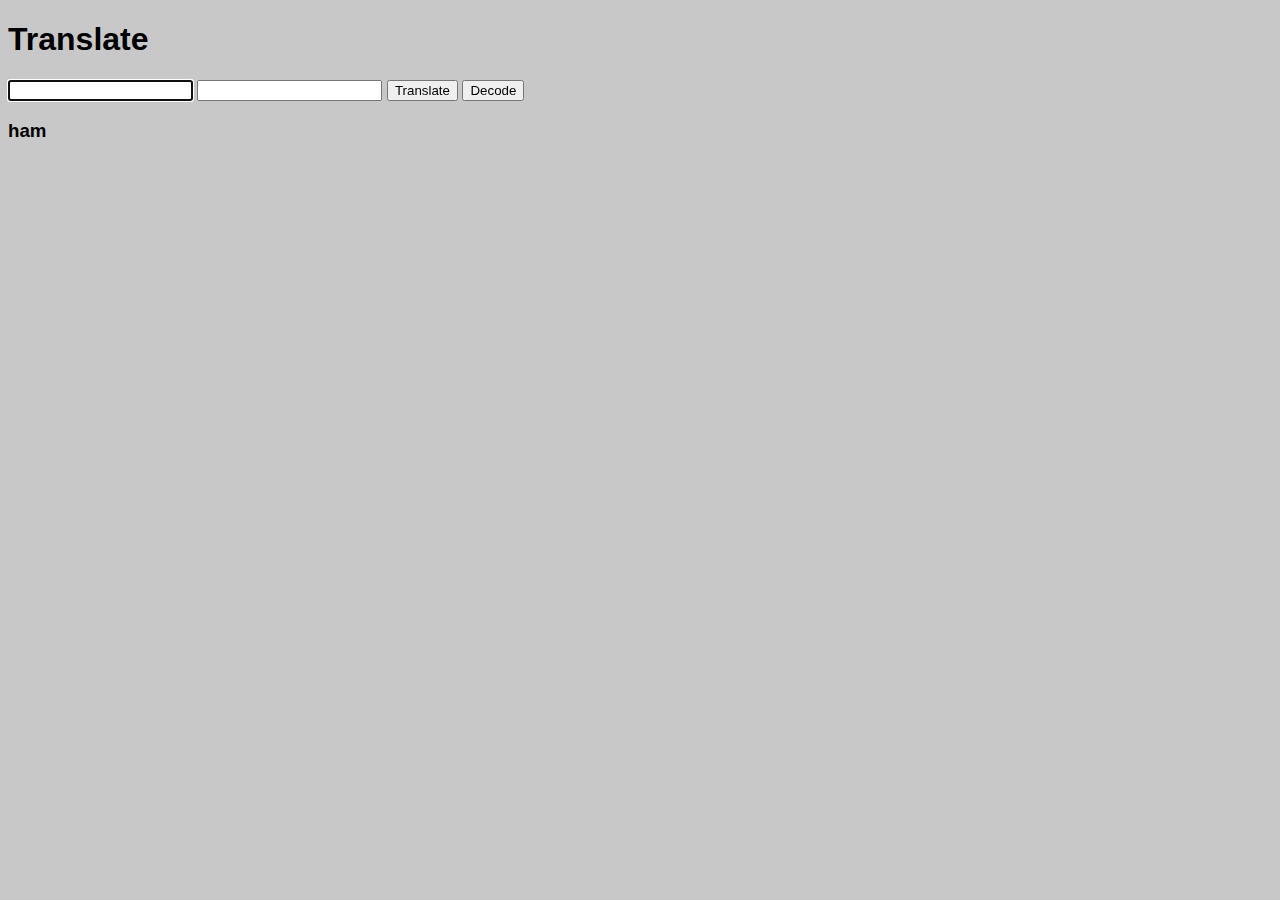
<file: index.html>
<!DOCTYPE html>
<html lang="en">
<head>
    <meta charset="UTF-8">
    <meta http-equiv="X-UA-Compatible" content="IE=edge">
    <meta name="viewport" content="width=device-width, initial-scale=1.0">
    <title>Translator</title>
    <link rel="stylesheet" href="all.css">
</head>
<body>
    <h1>Translate</h1>
      <input type="text" class="input" autofocus>
      <input type="text" class="input2">
      <input type="button" class="button" value="Translate" placeholder="" onclick="t()">
      <input type="button" class="button" value="Decode" onclick="decode()">
      <audio src="https://ubily.sumeran.xyz/ugchat/gd/music/Deadlocked.mp3" controls autoplay class="no"></audio>
      <h3 id="hi">ham</h3>
  </div>
    <script src="main.js"></script>
</body>
</html>
</file>
<file: all.css>
*{
    font-family:arial, helvetica, sans-serif;
  }
  
  body{
    background-color:rgb(200,200,200);
  }
  
  a{
    text-decoration:none;
    color:black;
  }
  
  a:hover{
    color:red;
  }
  
  .go-back{
    color:cyan;
    background-color:#aaa;
    padding:10px 15px;
    background:#333;
    border-radius:5px;
    position:absolute;
    top:17px;
    left:10px;
  }
  
  .down{
    margin-top:60px;
  }
  
  .audio{
    display:flex;
  }
  
  #colem{
    padding:1%;
  }
  
  .colem1{
    margin-right: 55px;
  }

.no{
    display:none;
}
</file>
